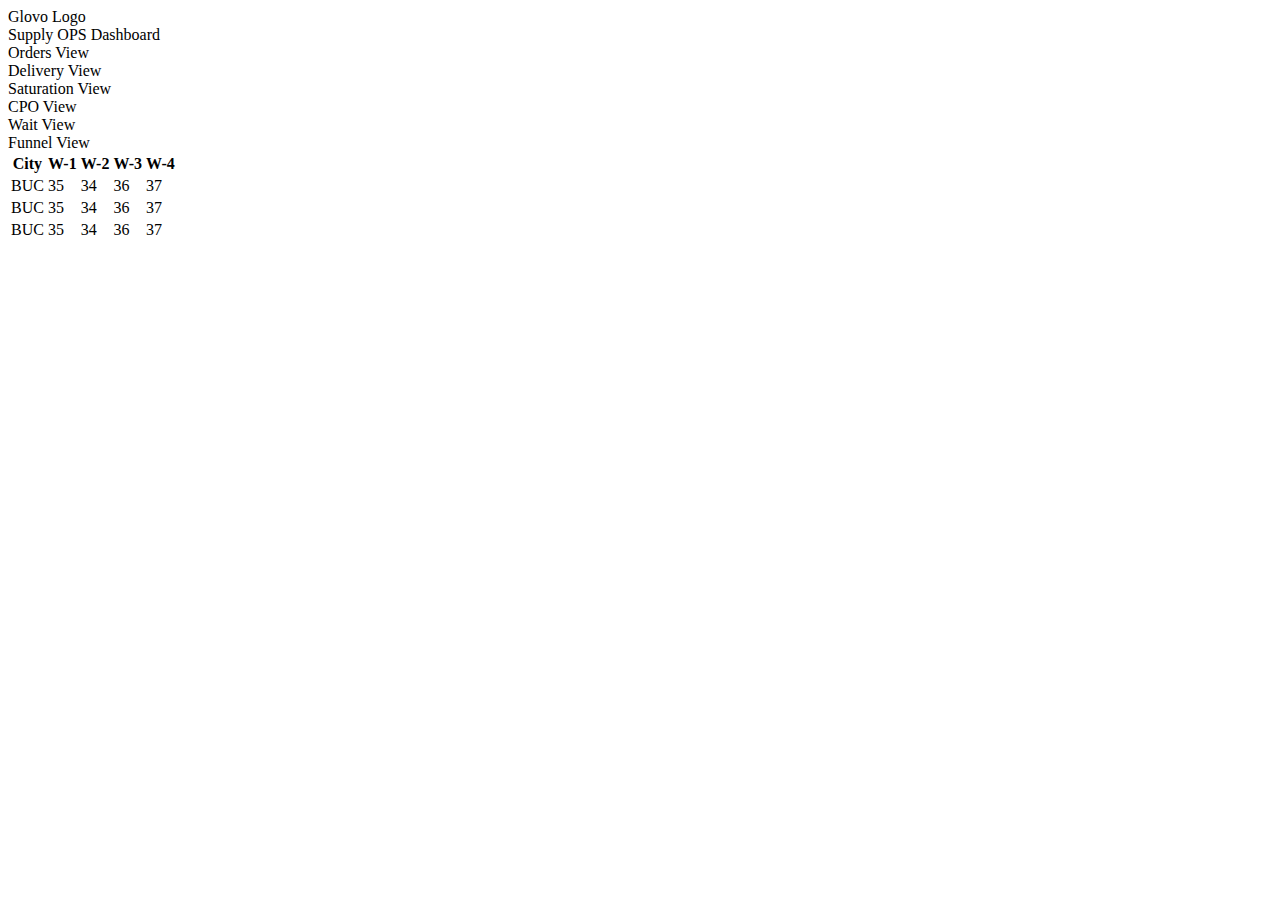
<file: index.html>
<!DOCTYPE html>
<html>
  <head>
    <meta charset="utf-8" />
    <meta http-equiv="X-UA-Compatible" content="IE=edge" />
    <title></title>
    <meta name="description" content="" />
    <meta name="viewport" content="width=device-width, initial-scale=1" />
    <link rel="stylesheet" href="style.css" />
    <script src="script.js" async defer></script>
  </head>
  <body>
    <div class="container">
      <div class="header">
        <div id="glovo">Glovo Logo</div>
        <div id="sops">Supply OPS Dashboard</div>
      </div>
      <div class="main">
        <div class="sidebar">
          <div class="view"id="orders">Orders View</div>
          <div class="view"id="dt">Delivery View</div>
          <div class="view"id="saturation">Saturation View</div>
          <div class="view"id="cpo">CPO View</div>
          <div class="view"id="wait">Wait View</div>
          <div class="view"id="funnel">Funnel View</div>
        </div>
        <div class="content">
            <table class="table">
                <tr id="table-header">
                    <th>City</th>
                    <th>W-1</th>
                    <th>W-2</th>
                    <th>W-3</th>
                    <th>W-4</th>
                </tr>
                <tr id="row-1">
                  <td>BUC</td>
                  <td>35</td>
                  <td>34</td>
                  <td>36</td>
                  <td>37</td>
                </tr>
                <tr id="row-2">
                  <td>BUC</td>
                  <td>35</td>
                  <td>34</td>
                  <td>36</td>
                  <td>37</td>
                </tr>
                <tr id="row-3">
                  <td>BUC</td>
                  <td>35</td>
                  <td>34</td>
                  <td>36</td>
                  <td>37</td>
                </tr>
            </table>
        </div>
      </div>
    </div>
  </body>
</html>
</file>
<file: style.css>
body{
    
}
</file>
